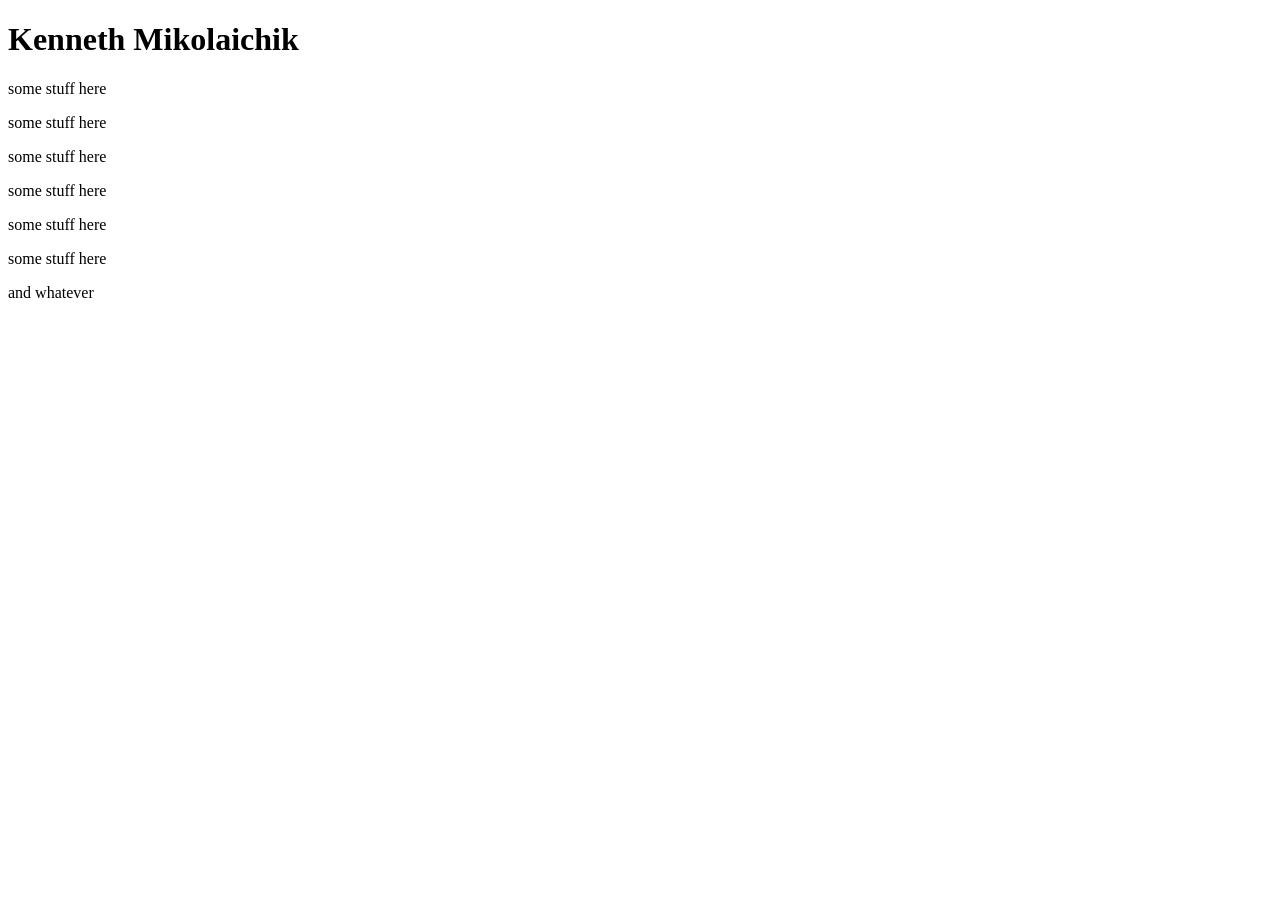
<file: HTMLPage1.html>
﻿<!DOCTYPE html>

<html lang="en" xmlns="http://www.w3.org/1999/xhtml">
<head>
    <meta charset="utf-8" />
    <title>This is my webpage</title>
</head>
<body>
    <h1>Kenneth Mikolaichik</h1>
    <p>some stuff here</p>
    <p>some stuff here</p>
    <p>some stuff here</p>
    <p>some stuff here</p>
    <p>some stuff here</p>
    <p>some stuff here</p>
    <p>and whatever</p>

</body>
</html>
</file>
